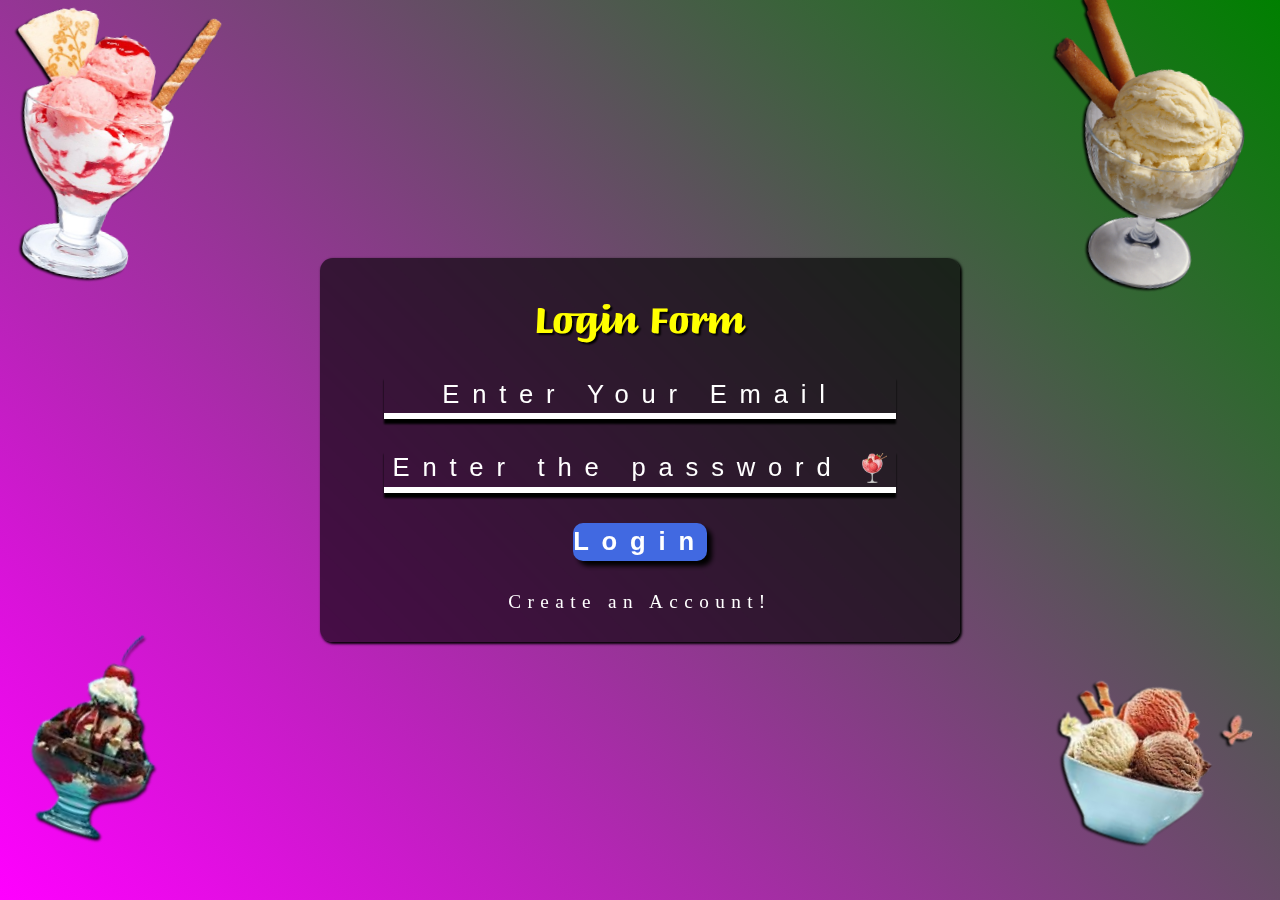
<file: index.html>
<!DOCTYPE html>
<html lang="en">
<head>
    <meta charset="UTF-8">
    <meta name="viewport" content="width=device-width, initial-scale=1.0">
    <title>Document</title>
    <link rel="stylesheet" href="../Css/index.css">
</head>
<body>
    <div id="containerBgImg">
        <img id="ice_cream1" class="ice_creams" src="./Asset/Image/ice_cream9.png">
        <img id="ice_cream2" class="ice_creams" src="./Asset/Image/ice_cream14.png">
        <img id="ice_cream3" class="ice_creams" src="./Asset/Image/ice_cream4.png">
        <img id="ice_cream4" class="ice_creams" src="./Asset/Image/ice_cream7.png">
    </div>
    <div id="loginContainer">
        <h1 id="loginHeading">Login Form</h1>
        <input type="email" id="email" placeholder="Enter Your Email">
        <div id="passContainer">
            <input type="password" id="pass" placeholder="Enter the password">
            <img id="passVis" src="../Asset/Image/ice_cream2.png">
        </div>
        <a href="../Html/home.html"><input type="button" id="login" value="Login"></a>
        <a href="../Html/signup.html">Create an Account!</a>
    </div>
</body>
</html>
</file>
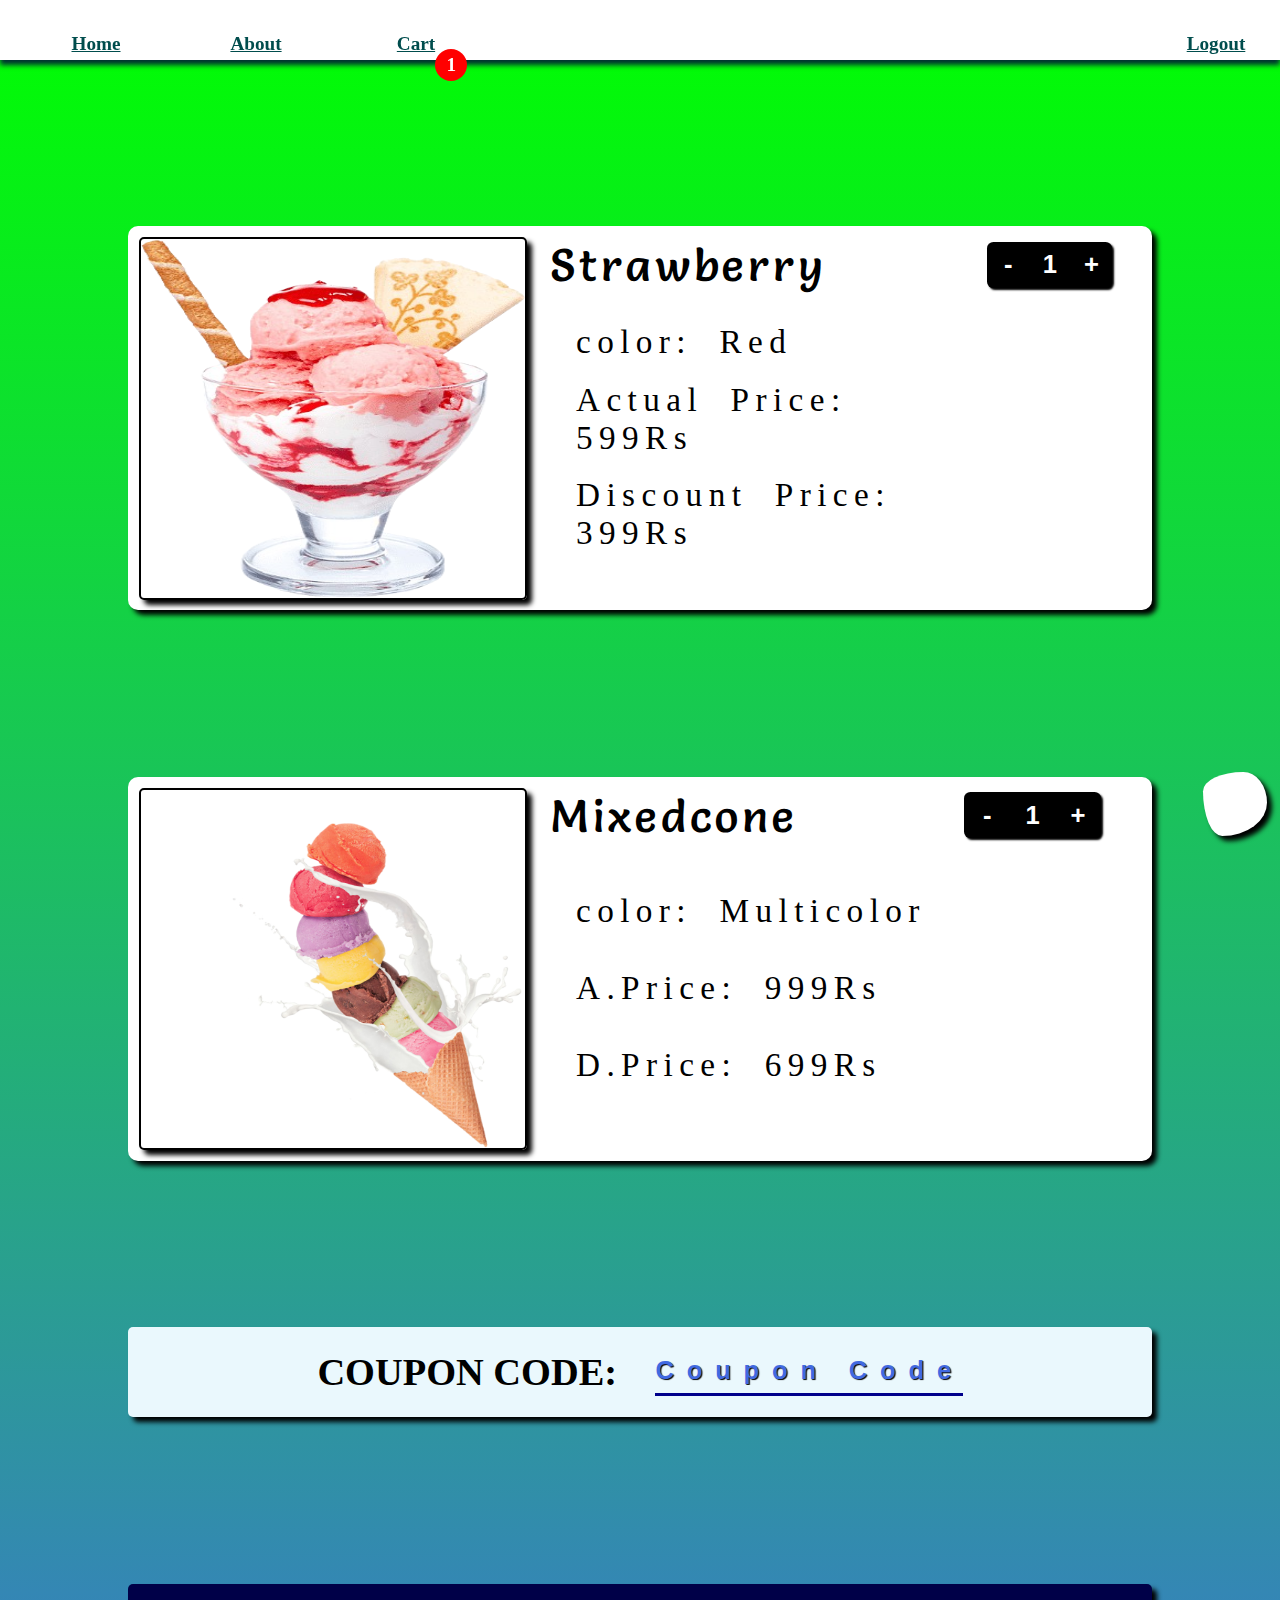
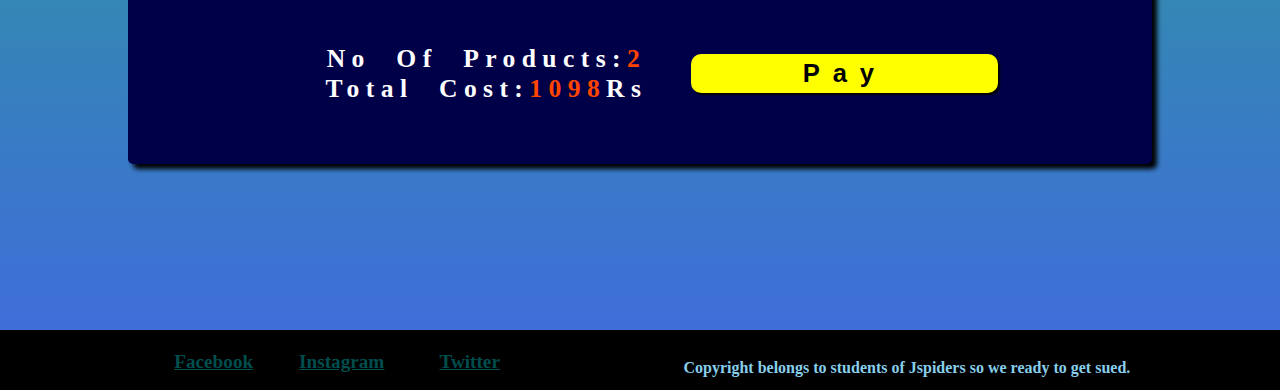
<file: Html/cart.html>
<!DOCTYPE html>
<html lang="en">
<head>
    <meta charset="UTF-8">
    <meta name="viewport" content="width=device-width, initial-scale=1.0">
    <title>Document</title>
    <link rel="stylesheet" href="/Css/cart.css">
    <link rel="stylesheet" href="/Css/navbar.css">
    <link rel="stylesheet" href="https://cdnjs.cloudflare.com/ajax/libs/font-awesome/6.5.2/css/all.min.css" integrity="sha512-SnH5WK+bZxgPHs44uWIX+LLJAJ9/2PkPKZ5QiAj6Ta86w+fsb2TkcmfRyVX3pBnMFcV7oQPJkl9QevSCWr3W6A==" crossorigin="anonymous" referrerpolicy="no-referrer" />
</head>
<body>
    <nav>
        <ul class="mainlist1">
          <li class="li1"><a href="../Html/home.html">Home</a></li>
          <li class="li1"><a href="../Html/about.html">About</a></li>
          <li class="li1"><a href="../Html/cart.html">Cart</a>
            <ul class="sublist">
              <li class="li2">1</li>
            </ul>
          </li>
        </ul>
        <ul class="mainlist2">
          <li class="li3"><a href="../index.html">Logout</a></li>
        </ul>
      </nav>
      <div class="cartContainer">
        <div class="cartImageContainer">
            <img class="cartImage" src="../Asset/Image/ice_cream9.png">
        </div>
        <div class="cartInfoContainer">
            <div class="productName">
                <span class="pName">Strawberry</span>
                <div class="pNamesec2">
                    <div class="incDec">
                        <input class="inps" type="button" value="-">
                        <input class="inps" value="1" readonly>
                        <input class="inps" type="button" value="+">
                    </div>
                    <i class="fa-solid fa-trash fa-shake"></i>
                </div>
            </div>
            <div class="productDetails">
                <h1 class="pdel">color: <span>Red</span></h1>
                <h1 class="pdel">Actual Price: <span>599Rs</span></h1>
                <h1 class="pdel">Discount Price: <span>399Rs</span></h1>
            </div>
        </div>
      </div>
      <div class="cartContainer">
        <div class="cartImageContainer">
            <img class="cartImage" src="../Asset/Image/Ice-Cream18.png">
        </div>
        <div class="cartInfoContainer">
            <div class="productName">
                <span class="pName">Mixedcone</span>
                <div class="pNamesec2">
                    <div class="incDec">
                        <input class="inps" type="button" value="-">
                        <input class="inps" value="1" readonly>
                        <input class="inps" type="button" value="+">
                    </div>
                    <i class="fa-solid fa-trash fa-shake"></i>
                </div>
            </div>
            <div class="productDetails">
                <h1 class="pdel">color: <span>Multicolor</span></h1>
                <h1 class="pdel">A.Price: <span>999Rs</span></h1>
                <h1 class="pdel">D.Price: <span>699Rs</span></h1>
            </div>
        </div>
      </div>
      <div class="couponCode">
        Coupon Code:
        <input id="couponcodeinp" placeholder="Coupon Code" type="text" minlength="6" maxlength="6">
       </div>
       <div id="checkoutContainer">
        <div id="checkoutInfo">
            <h1 class="checkOutText">No of Products:<span class="impNumber">2</span>
            </h1>
            <h1 class="checkOutText">Total Cost:<span class="impNumber">1098</span>Rs</h1>
        </div>
        <input type="button" value="Pay" class="payButton">
       </div>
       <footer>
        <ul class="footerList">
          <li class="fli">
            <a href="#" class="fli">
              <i class="fa-brands fa-facebook"></i>
              Facebook
            </a>
          </li>
          <li class="fli">
            <a href="#" class="fli">
              <i class="fa-brands fa-instagram"></i>
              Instagram
            </a>
          </li>
          <li class="fli">
            <a href="#" class="fli">
              <i class="fa-brands fa-square-twitter"></i>
              Twitter
            </a>
          </li>
        </ul>
        <span class="copy">
          <i class="fa-solid fa-copyright"></i>
          Copyright belongs to students of Jspiders so we ready to get sued.
        </span>
      </footer>
    <div id="top">
        <a id="anchor" href="#">
          <i class="fa-solid fa-arrow-up"></i>
        </a>
    </div>
</body>
</html>
</file>
<file: Css/index.css>
@import url('https://fonts.googleapis.com/css2?family=Briem+Hand:wght@100..900&display=swap');
*{
    padding: 0px;
    margin: 0px;
}
body{
    width: 100%;
    height: 100vh;
    background-image: linear-gradient(45deg,magenta,green);
    display: flex;
    justify-content: center;
    align-items: center;
}
#containerBgImg{
    width: 100%;
    height: 100vh;
    position: absolute;
    z-index: -1;
    overflow: hidden;
}
.ice_creams{
    width: 200px;
}
#ice_cream1{
    position: absolute;
    transform: rotate(10deg) rotateY(180deg);
    filter: drop-shadow(2px 2px 1px black);
    animation: ice_cream1 10s infinite both alternate ease-in-out;
}
#ice_cream2{
    position: absolute;
    right: 3vw;
    transform: rotate(10deg) rotateY(180deg);
    filter: drop-shadow(2px 2px 1px black);
    animation: ice_cream2 15s infinite both reverse ease-in;
}
#ice_cream3{
    position: absolute;
    bottom: 3vw;
    transform: rotate(20deg) rotateY(0deg);
    filter: drop-shadow(2px 2px 1px black);
    animation: ice_cream3 20s infinite both alternate-reverse linear;
}
#ice_cream4{
    position: absolute;
    right: 3vw;
    bottom: 3vw;
    transform: rotate(15deg) rotateY(180deg);
    filter: drop-shadow(2px 2px 1px black);
    animation: ice_cream4 10s infinite both alternate-reverse linear;
}
@keyframes ice_cream1{
    0%{
        transform: translate(0px,0px) rotateY(180deg);
    }
    25%{
        transform: translate(400px,200px) rotateY(180deg);
    }
    50%{
        transform: translate(600px,150px) rotateY(180deg);
    }
    75%{
        transform: translate(0px,650px) rotateY(180deg);
    }
    100%{
        transform: translate(600px,650px) rotateY(180deg);
    }
}
@keyframes ice_cream2{
    0%{
        transform: translate(0px,0px) rotateY(180deg);
    }
    25%{
        transform: translate(-400px,200px) rotateY(180deg);
    }
    50%{
        transform: translate(-600px,-150px) rotateY(180deg);
    }
    75%{
        transform: translate(0px,650px) rotateY(180deg);
    }
    100%{
        transform: translate(600px,450px) rotateY(180deg);
    }
}
@keyframes ice_cream3{
    0%{
        transform: translate(0px,0px) rotateY(180deg);
    }
    25%{
        transform: translate(400px,-200px) rotateY(180deg);
    }
    50%{
        transform: translate(600px,-150px) rotateY(180deg);
    }
    75%{
        transform: translate(0px,-450px) rotateY(180deg);
    }
    100%{
        transform: translate(100px,-350px) rotateY(180deg);
    }
}
@keyframes ice_cream4{
    0%{
        transform: translate(0px,0px) rotateY(180deg);
    }
    25%{
        transform: translate(400px,200px) rotateY(180deg);
    }
    50%{
        transform: translate(600px,150px) rotateY(180deg);
    }
    75%{
        transform: translate(0px,650px) rotateY(180deg);
    }
    100%{
        transform: translate(600px,650px) rotateY(180deg);
    }
}
#loginContainer{
    width: 50vw;
    height: 30vw;
    background-color: rgba(0 ,0 ,0 ,0.625);
    border-radius: 1vw;
    -webkit-backdrop-filter: blur(4px);
    backdrop-filter: blur(4px);
    box-shadow: 0.1vw 0.1vw 0.2vw black;
    display: flex;
    flex-direction: column;
    justify-content: space-evenly;
    align-items: center;
}
#passVis{
    width: 2vw;
    cursor: pointer;
    transition: all 0.5s;
}
#passVis:hover{
    transform: rotate(-20deg);
    filter: hue-rotate(125deg);
}
#loginHeading{
    color: yellow;
    text-shadow: 2px 2px 2px black;
    font-family: "Briem Hand", cursive;
    font-optical-sizing: auto;
    font-weight: bold;
    font-size: 3vw;
}
#email,#passContainer{
    width: 80%;
    height: 3vw;
    background-color: transparent;
    border: none;
    outline: none;
    text-align: center;
    border-bottom: 0.5vw solid white;
    color: white;
    letter-spacing: 1vw;
    font-size: 2vw;
    box-shadow: 0px 5px 2px black;
}
#email::placeholder,#pass::placeholder{
    color: white;
    letter-spacing: 1vw;
    font-size: 2vw;
}
#passContainer{
    display: flex;
    justify-content: space-evenly;
    align-items: center;
}
#pass{
    width: 90%;
    height: 100%;
    background-color: transparent;
    border: none;
    outline: none;
    color: white;
    font-size: 2vw;
    letter-spacing: 1vw;
}
#login{
    width: 100%;
    height: 3vw;
    border-radius: 10px;
    box-shadow: 5px 5px 5px black;
    background-color: royalblue;
    border: none;
    outline: none;
    font-size: 2vw;
    letter-spacing: 1vw;
    font-weight: bold;
    color: white;
}
#login:hover{
    animation: buttonAnimation 0.5s 1 both alternate;
    cursor: pointer;
}
@keyframes buttonAnimation{
    0%,100%{
        transform: rotate(0deg) skew(0deg,0deg);
    }
    25%{
        transform: rotate(10deg) skew(5deg,10deg);
    }
    50%{
        transform: rotate(-10deg) skew(-5deg,-10deg);
    }
    75%{
        transform: rotate(15deg) skew(7deg,15deg);
    }
}
a{
    color: white;
    text-decoration: none;
    letter-spacing: 0.5vw;
    font-size: 1.5vw;
}
</file>
<file: Css/cart.css>
@import url('https://fonts.googleapis.com/css2?family=Briem+Hand:wght@100..900&family=Courgette&family=Pacifico&family=Salsa&family=Satisfy&display=swap');
*{
    padding: 0px;
    margin: 0px;
}
html{
    scroll-behavior: smooth;
}
body{
    width: 100%;
    height: auto;
    background-image: linear-gradient(lime,royalblue);
    display: flex;
    flex-direction: column;
    justify-content: start;
    row-gap: 13vw;
    align-items: center;
}
.cartContainer{
    width: 80%;
    height: 30vw;
    background-color: white;
    border-radius: 10px;
    box-shadow: 5px 5px 5px black;
    display: flex;
    overflow: hidden;
}
.cartImageContainer{
    width: 40%;
    height: 100%;
    /* background-color: yellow; */
    display: flex;
    justify-content: center;
    align-items: center;
}
.cartInfoContainer{
    width: 60%;
    height: 100%;
    /* background-color: red; */
}
.cartImage{
    width: 30vw;
    height: 28vw;
    border-radius: 5px;
    border: 2px solid black;
    box-shadow: 5px 5px 5px black;
}
.productName{
    width: 100%;
    height: 20%;
    /* background-color: yellow; */
    display: flex;
    justify-content: space-between;
    align-items: center;
}
.pName{
    font-size: 3.5vw;
    padding: 1vw;
    font-weight: bold;
    letter-spacing: 0.3vw;
    font-family: "Salsa", cursive;
    font-weight: 400;
    font-style: normal
}
.pNamesec2{
    width: 60%;
    height: 100%;
    /* background-color: blue; */
    display: flex;
    justify-content: space-evenly;
    align-items: center;
}
.incDec{
    width: 40%;
    height: 60%;
    background-color: black;
    border-radius: 0.5vw;
    box-shadow: 2px 2px 2px black;
    display: flex;
    justify-content: space-evenly;
    align-items: center;
    margin-left: 10vw;
}
.inps{
    width: 33%;
    height: 100%;
    background-color: transparent;
    color: white;
    text-align: center;
    border: none;
    outline: none;
    font-size: 2vw;
    font-weight: bold;
    cursor: pointer;
}
.inps::selection{
    display: none;
}
.fa-solid{
    font-size: 3vw;
    text-shadow: 2px 2px 2px black;
    color: rgb(73, 73, 73);
    cursor: pointer;
}
.productDetails{
    width: 70%;
    height: 70%;
    font-size: 1.3vw;
    text-align: start;
    display: flex;
    flex-direction: column;
    justify-content: space-evenly;
    align-items: start;
    /* background-color: red; */
}
.pdel{
    padding-left: 3vw;
    letter-spacing: 0.5vw;
    word-spacing: 1vw;
    font-weight: lighter;
}
.couponCode{
    width: 80%;
    height: 10vh;
    background-color: rgb(234, 248, 253);
    border-radius: 5px;
    box-shadow: 5px 5px 5px black;
    display: flex;
    justify-content: center;
    align-items: center;
    font-size: 3vw;
    column-gap: 3vw;
    text-transform: uppercase;
    font-weight: bold;
}
#couponcodeinp{
    width: 30%;
    height: 5vh;
    font-size: 2vw;
    text-align: center;
    letter-spacing: 1vw;
    border: none;
    outline: none;
    border-bottom: darkblue 3px solid;
    background-color: transparent;
}
#couponcodeinp::placeholder{
    color: royalblue;
    font-weight: bold;
    text-shadow: 1px 1px 1px black;
}
#checkoutContainer{
    width: 80%;
    height: 20vh;
    background-color: rgb(0, 0, 72);
    border-radius: 5px;
    box-shadow: 5px 5px 5px black;
    display: flex;
    /* flex-direction: column; */
    justify-content: center;
    align-items: center;
    color: white;
}
.impNumber{
    color: orangered;
}
.checkOutText{
    letter-spacing: 0.5vw;
    word-spacing: 1vw;
    text-transform: capitalize;
    font-size: 2vw;
}
.payButton{
    background-color: yellow;
    width: 30%;
    height: 3vw;
    border: none;
    outline: none;
    box-shadow: 2px 2px 2px black;
    border-radius: 10px;
    cursor: pointer;
    font-size: 2vw;
    letter-spacing: 1vw;
    font-weight: bold;
}
#checkoutInfo{
    width: 40%;
    height: 100%;
    /* background-color: red; */
    display: flex;
    flex-direction: column;
    justify-content: center;
    align-items: center;
}
#anchor{
    color: blue;
    text-decoration: none;
    letter-spacing: 0.5vw;
    font-size: 1.5vw;
    margin-left: 15%;
}
</file>
<file: Css/navbar.css>
nav{
    width: 100%;
    height: 60px;
    background-color: white;
    display: flex;
    justify-content: space-between;
    align-items: center;
    position: sticky;
    top: 0px;
    box-shadow: 0px 5px 5px rgb(0, 50, 50);
    z-index: 6;
}
.mainlist1{
    list-style: none;
    display: flex;
    width: 40%;
    height: 100%;
    justify-content: space-evenly;
    align-items: center;
    padding-top: 2%;
}
.sublist{
    list-style: none;
    position: relative;
}
.li2{
    position: absolute;
    bottom: -2vw;
    right: 1vw;
    background-color: red;
    width: 2.5vw;
    height: 2.5vw;
    border-radius: 100%;
    display: flex;
    justify-content: center;
    align-items: center;
    color: white;
}
.li1{
    font-size: 1.5vw;
    font-weight: bold;
    color: rgb(0, 77, 77);
    cursor: pointer;
}
.li1:hover,.mainlist2:hover,a:hover{
    color: black;
    text-decoration: underline 0.2vw solid black;
}
.mainlist2,a{
    list-style: none;
    height: 100%;
    width: 10vw;
    display: flex;
    justify-content: center;
    align-items: center;
    padding-top: 2%;
    font-size: 1.5vw;
    font-weight: bold;
    color: rgb(0, 77, 77);
    cursor: pointer;
}
#top{
    width: 5vw;
    height: 5vw;
    background-color: white;
    color: rgb(0, 95, 95);
    position: fixed;
    bottom: 5vw;
    right: 1vw;
    font-size: 3vw;
    display: flex;
    z-index: 8;
    justify-content: center;
    align-items: center;
    border-radius: 63% 37% 70% 30% / 30% 48% 52% 70% ;
    box-shadow: 5px 5px 5px black;
    cursor: pointer;
}
#top:hover{
    animation: arrowAnimation 0.2s alternate 4 both ease-in-out;
}
@keyframes arrowAnimation{
    from{
        transform: translate(0vw,0vw);
    }
    to{
        transform: translate(0vw,-4vw);
    }
}
footer{
    width: 100%;
    height: 60px;
    background-color: black;
    display: flex;
    justify-content: space-evenly;
    align-items: center;
    cursor: pointer;
}
.footerList{
    display: flex;
    list-style: none;
}
.fil{
    color: white;
    text-decoration: none;
    width: 15vw;
    display: flex;
    justify-content: space-evenly;
    align-items: center;
}
.fil:hover{
    color: skyblue;
}
.copy{
    color: skyblue;
    font-weight: bold;
}
</file>
